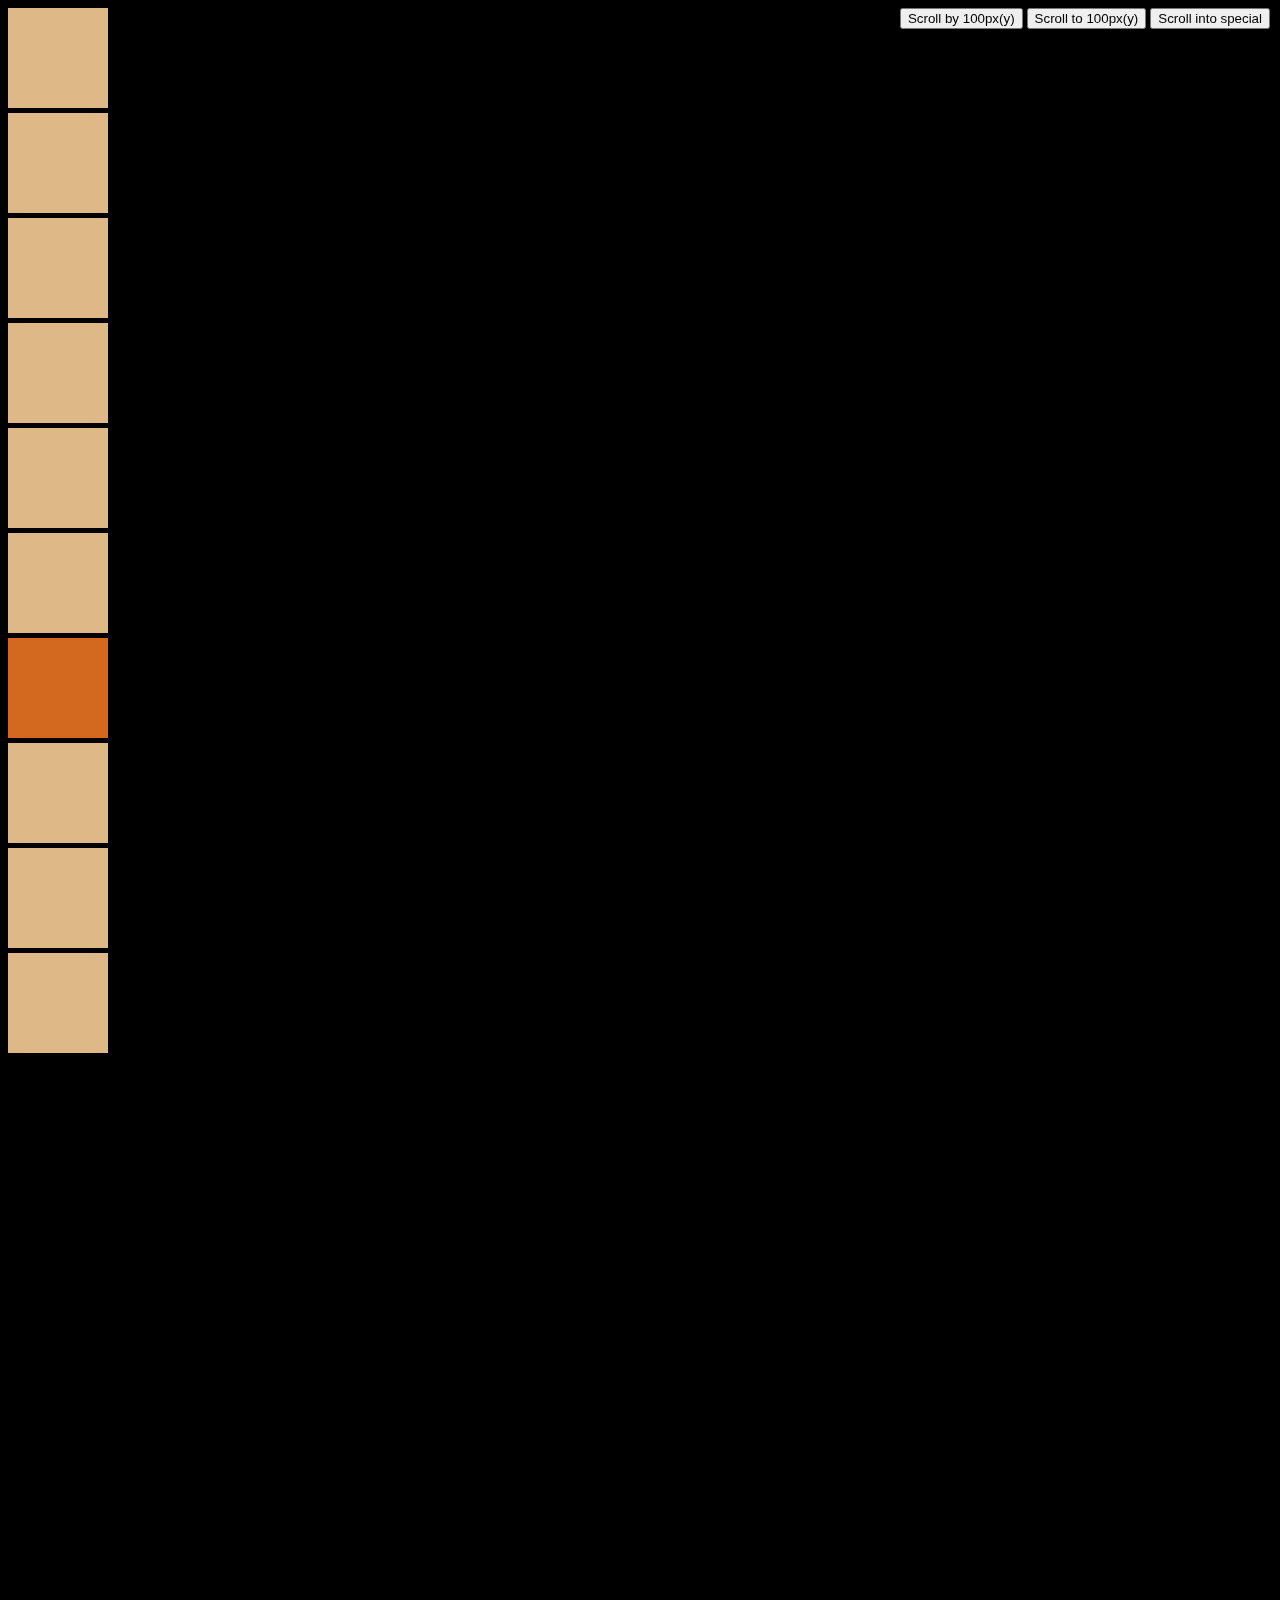
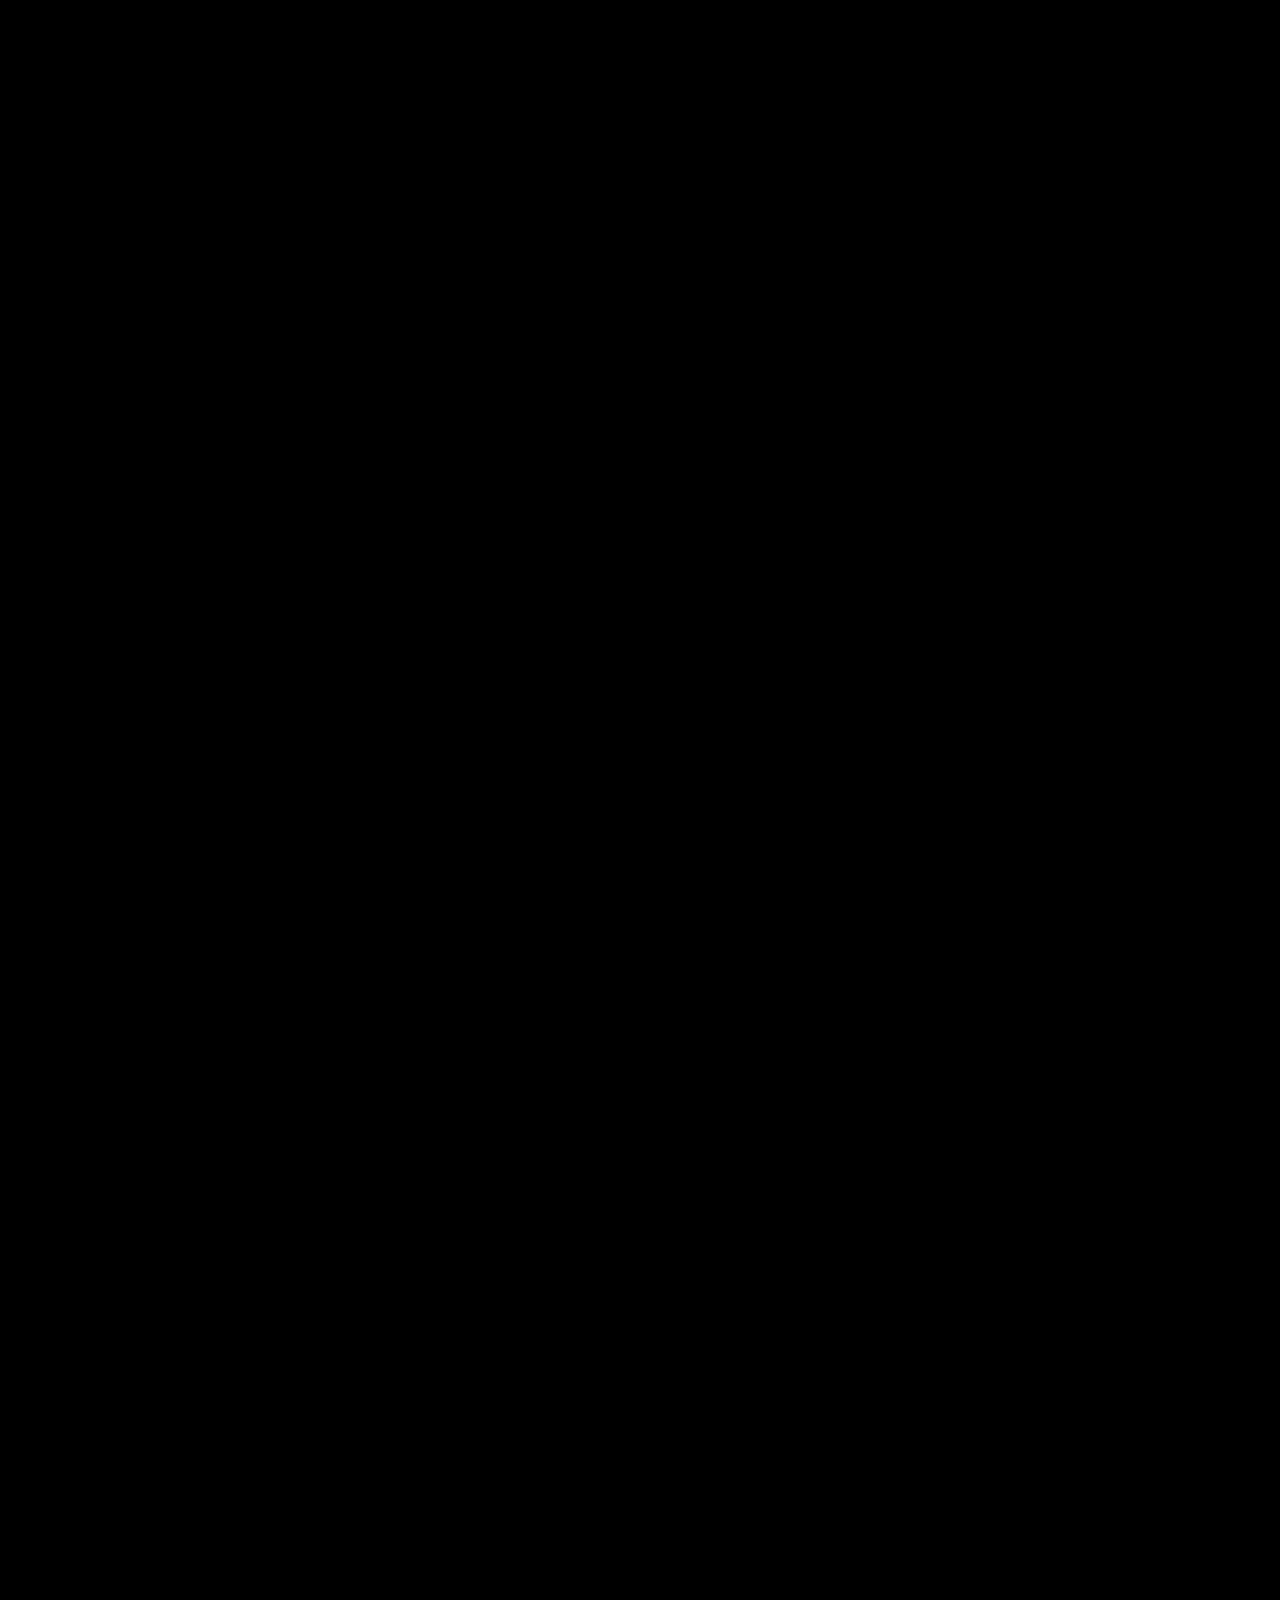
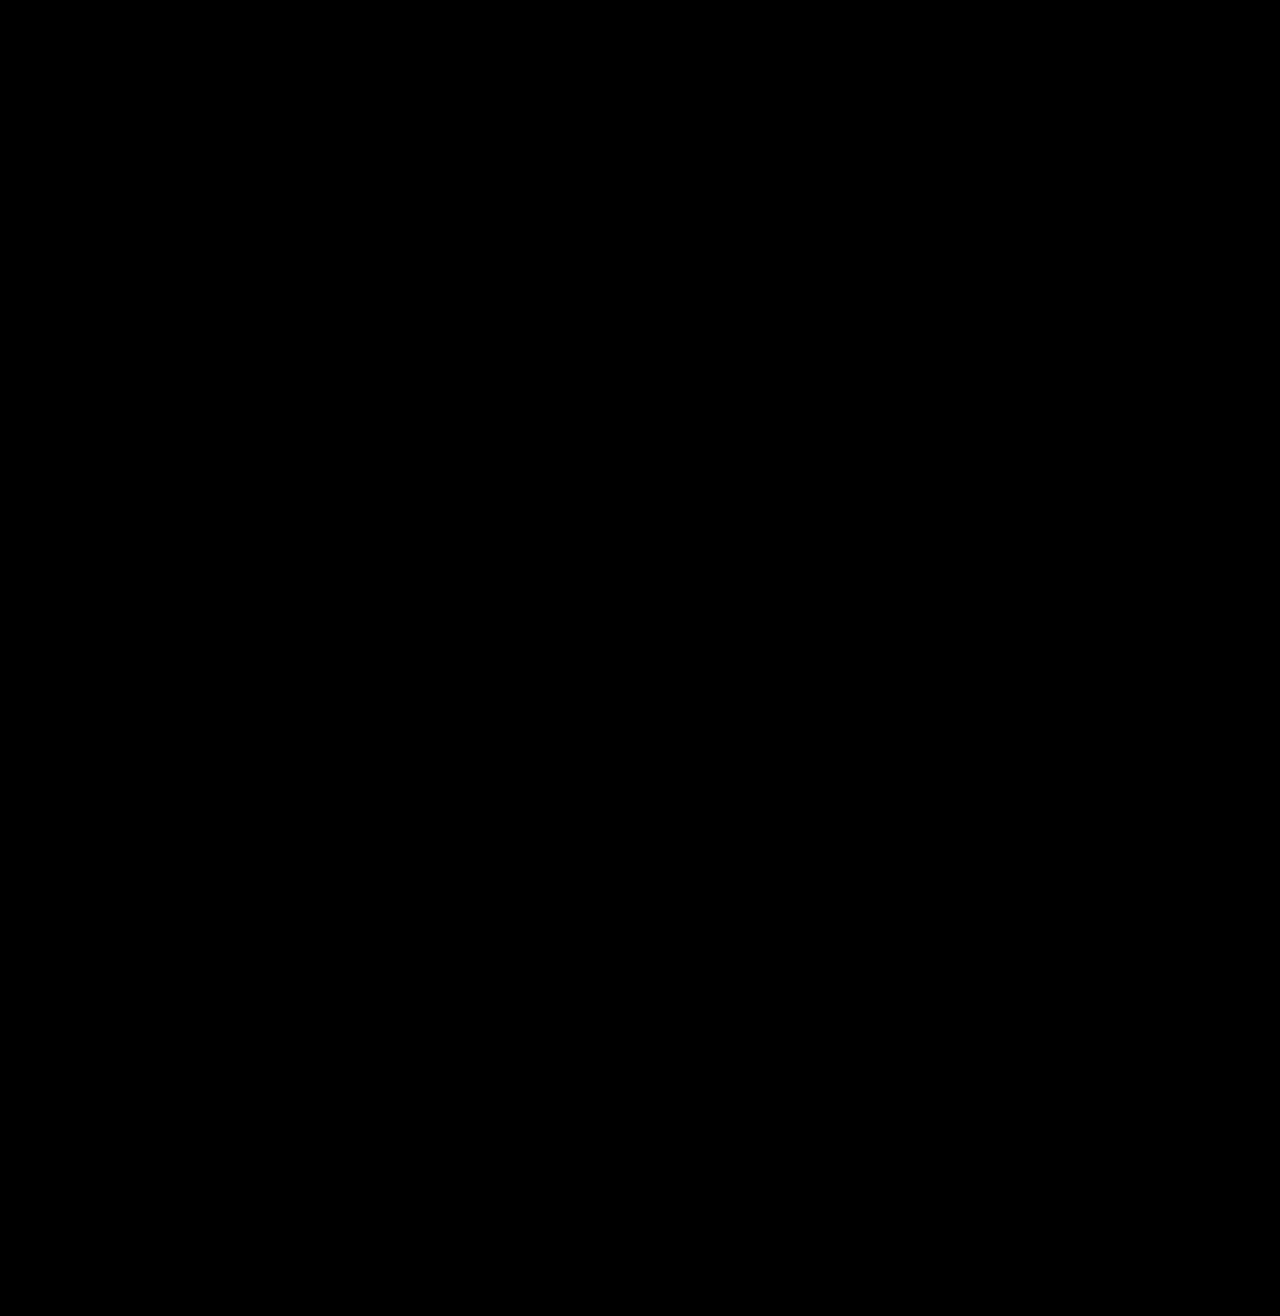
<file: 브라우저/index.html>
<!DOCTYPE html>
<html lang="en">
  <head>
    <meta charset="UTF-8" />
    <meta http-equiv="X-UA-Compatible" content="IE=edge" />
    <meta name="viewport" content="width=device-width, initial-scale=1.0" />
    <title>Document</title>
    <style>
      body {
        background-color: black;
        height: 500vh;
        /* overflow:hidden; */
      }
      div {
        background-color: burlywood;
        width: 100px;
        height: 100px;
        margin-bottom: 5px;
      }
      div:nth-child(8) {
        background-color: chocolate;
      }
      section {
        right: 10px;
        position: fixed;
      }
    </style>
  </head>
  <body>
    <section class="button">
      <button>Scroll by 100px(y)</button>
      <button>Scroll to 100px(y)</button>
      <button>Scroll into special</button>
    </section>
    <div></div>
    <div></div>
    <div></div>
    <div></div>
    <div></div>
    <div></div>
    <div class="click"></div>
    <div></div>
    <div></div>
    <div></div>

    <script>
      const box = document.querySelectorAll("button");
      const click = document.querySelector(".click");

      function boxEvent(event) {
        const scroll = event.target;
        switch (scroll) {
          case box[0]:
            window.scrollBy({ top: 100, left: 0, behavior: "smooth" });
            break;
          case box[1]:
            window.scrollTo(0, 0);
            break;
          case box[2]:
            click.scrollIntoView();
            break;
        }
      }
      box.forEach((target) => {
        target.addEventListener("click", boxEvent);
      });
    </script>
  </body>
</html>
</file>
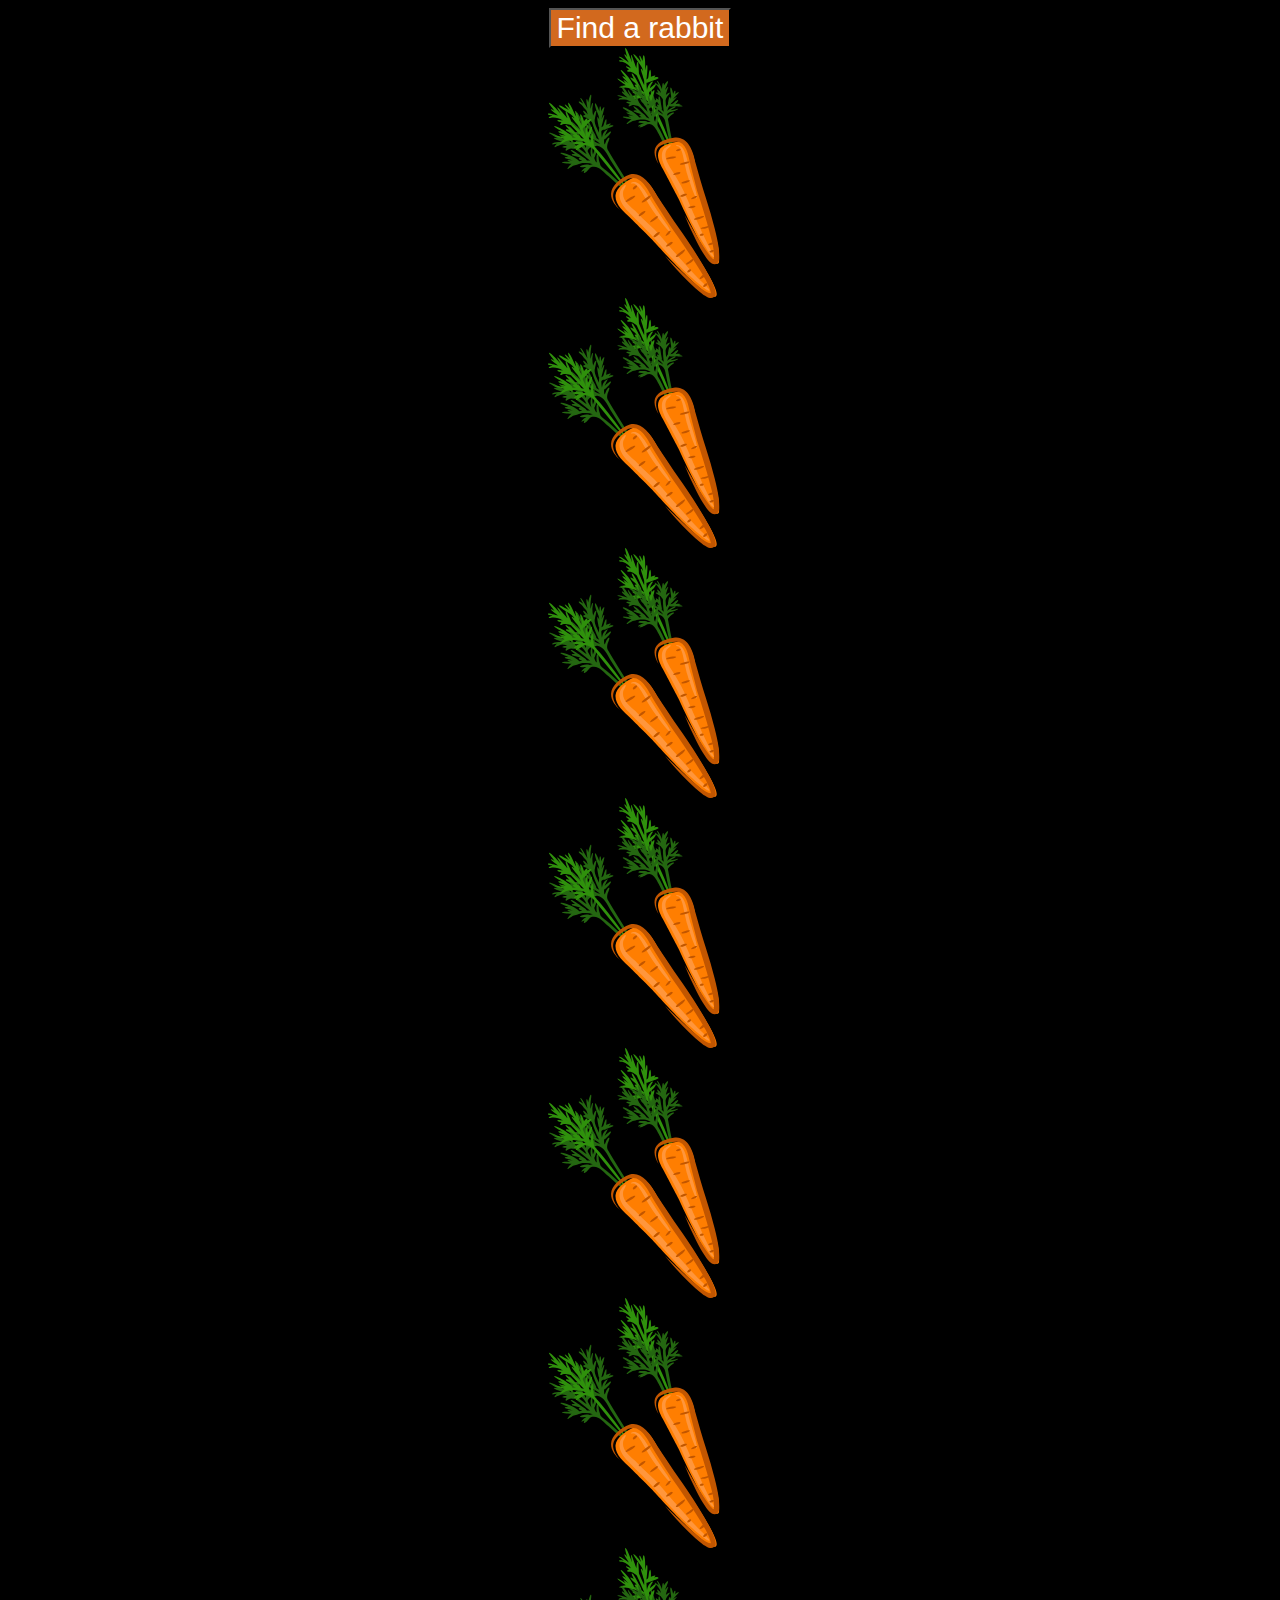
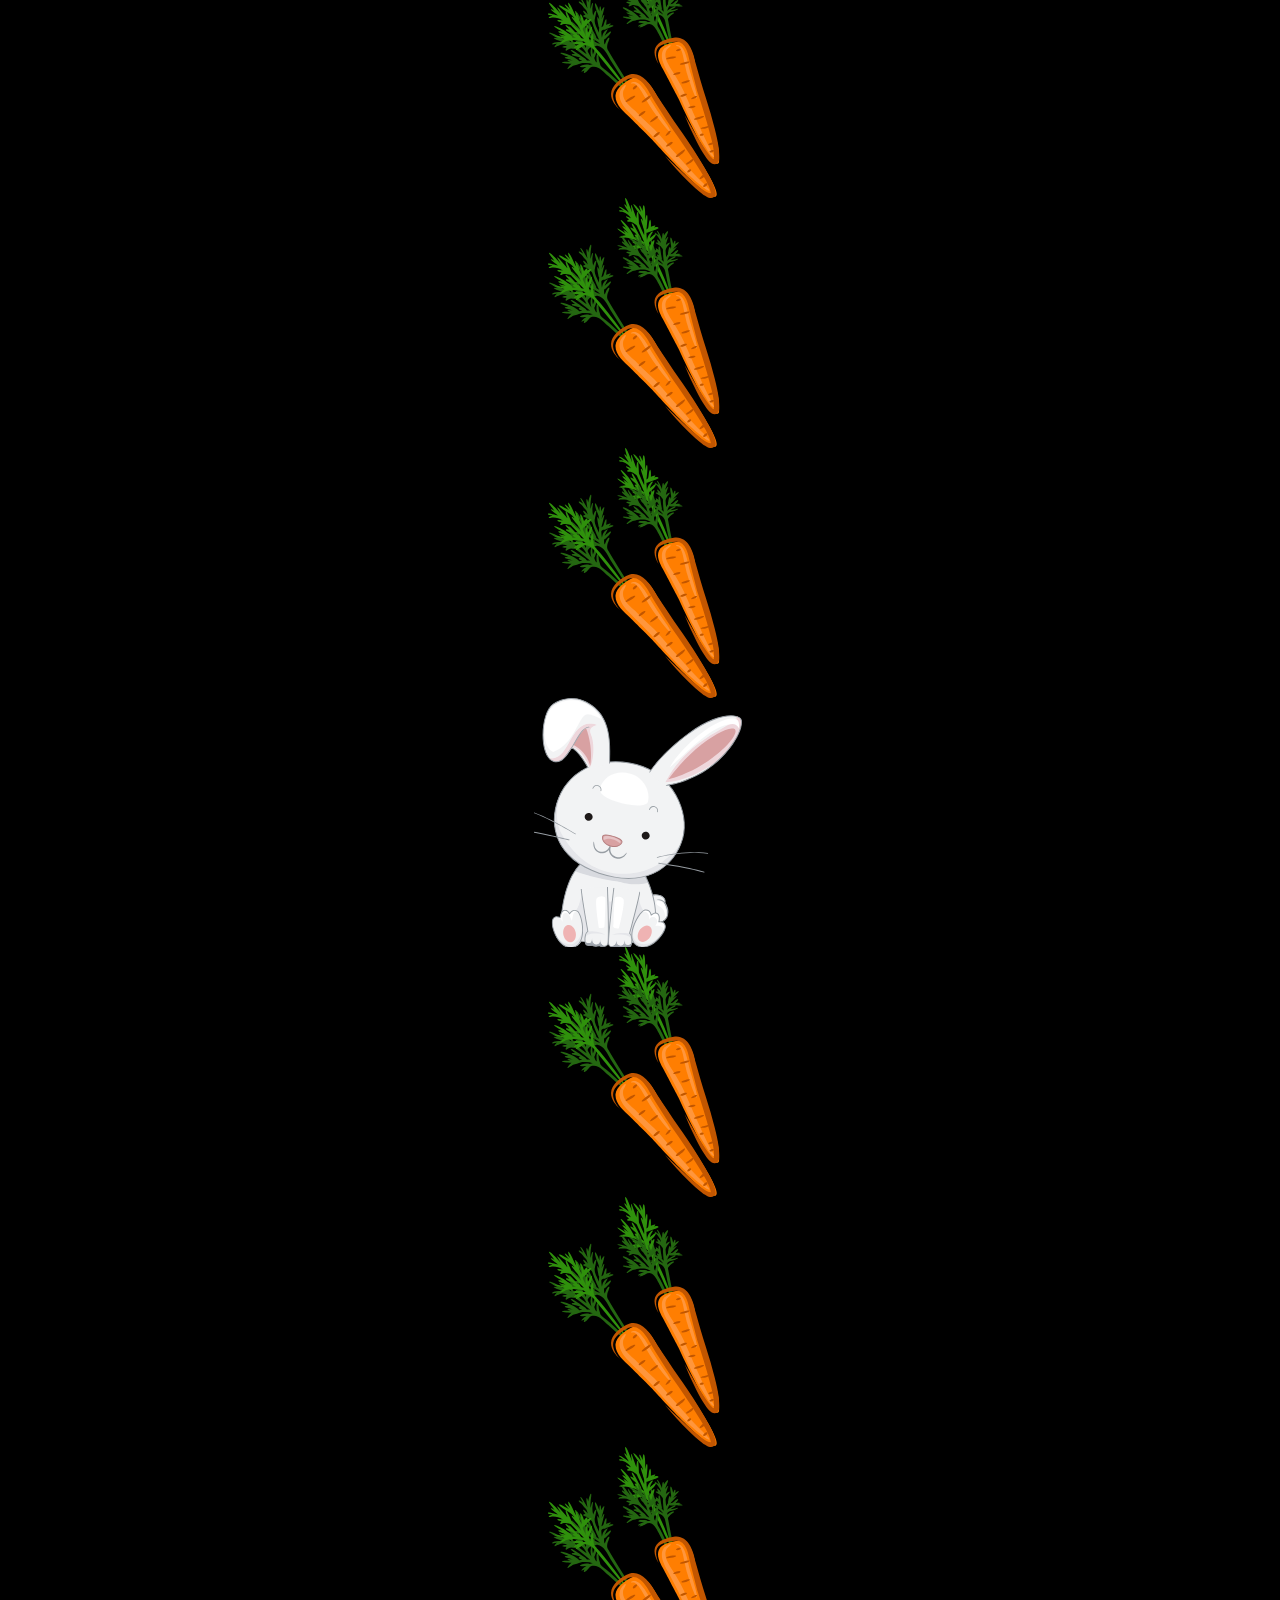
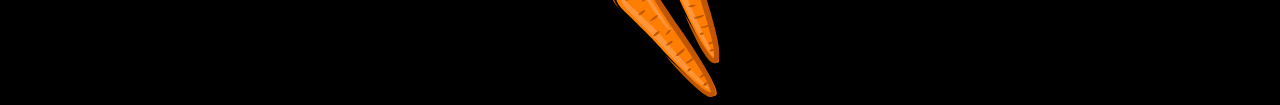
<file: 브라우저/rabbits/index.html>
<!DOCTYPE html>
<html lang="en">
  <head>
    <meta charset="UTF-8" />
    <meta name="viewport" content="width=device-width, initial-scale=1.0" />
    <title>Scroll</title>
    <style>
      body {
        background-color: black;
      }
      button {
        display: block;
        margin: auto;
        font-size: 30px;
        background-color: chocolate;
        color: white;
        outline: none;
        cursor: pointer;
      }
      img {
        margin: auto;

        display: block;
      }
    </style>
  </head>
  <body>
    <button>Find a rabbit</button>
    <img src="./img/carrot.png" alt="" />
    <img src="./img/carrot.png" alt="" />
    <img src="./img/carrot.png" alt="" />
    <img src="./img/carrot.png" alt="" />
    <img src="./img/carrot.png" alt="" />
    <img src="./img/carrot.png" alt="" />
    <img src="./img/carrot.png" alt="" />
    <img src="./img/carrot.png" alt="" />
    <img src="./img/carrot.png" alt="" />
    <img id="rabbit" src="./img/rabbit.png" alt="rabbit" />
    <img src="./img/carrot.png" alt="" />
    <img src="./img/carrot.png" alt="" />
    <img src="./img/carrot.png" alt="" />

    <script>
      const button = document.querySelector("button");
      const rabbit = document.querySelector("#rabbit");

      const coordinate = rabbit.getBoundingClientRect();
      console.log(coordinate);
      button.addEventListener("click", (event) => {
        rabbit.scrollIntoView({ behavior: "smooth", block: "center" });
      });
    </script>
  </body>
</html>
</file>
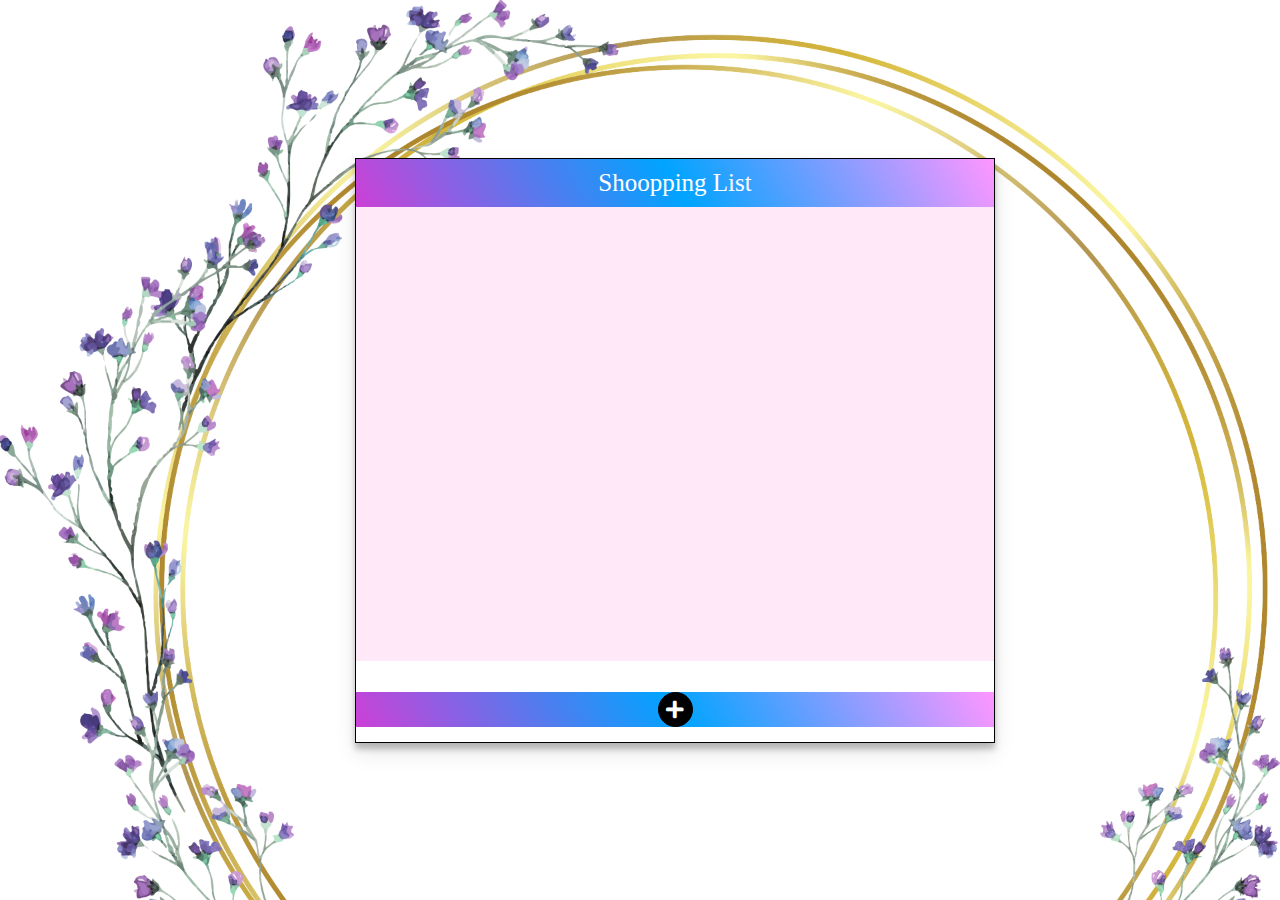
<file: 브라우저/shooppingList/index.html>
<!DOCTYPE html>
<html lang="ko">
  <head>
    <meta charset="UTF-8" />
    <meta http-equiv="X-UA-Compatible" content="IE=edge" />
    <meta name="viewport" content="width=device-width, initial-scale=1.0" />
    <link rel="stylesheet" href="./style.css" />
    <script src="script.js" defer></script>
    <title>Document</title>
    <link
      rel="stylesheet"
      href="https://cdnjs.cloudflare.com/ajax/libs/font-awesome/5.15.4/css/all.min.css"
    />
  </head>
  <body>
    <div class="shoopingApp">
      <header class="shoopingApp-title">Shoopping List</header>
      <main class="shoopingApp-content"></main>
      <div>
        <form>
          <input type="text" />
          <footer class="shoopingApp__footer">
            <div class="shoopingApp__footer-saveBtn">
              <i class="fas fa-plus"></i>
            </div>
          </footer>
        </form>
      </div>
    </div>
  </body>
</html>
</file>
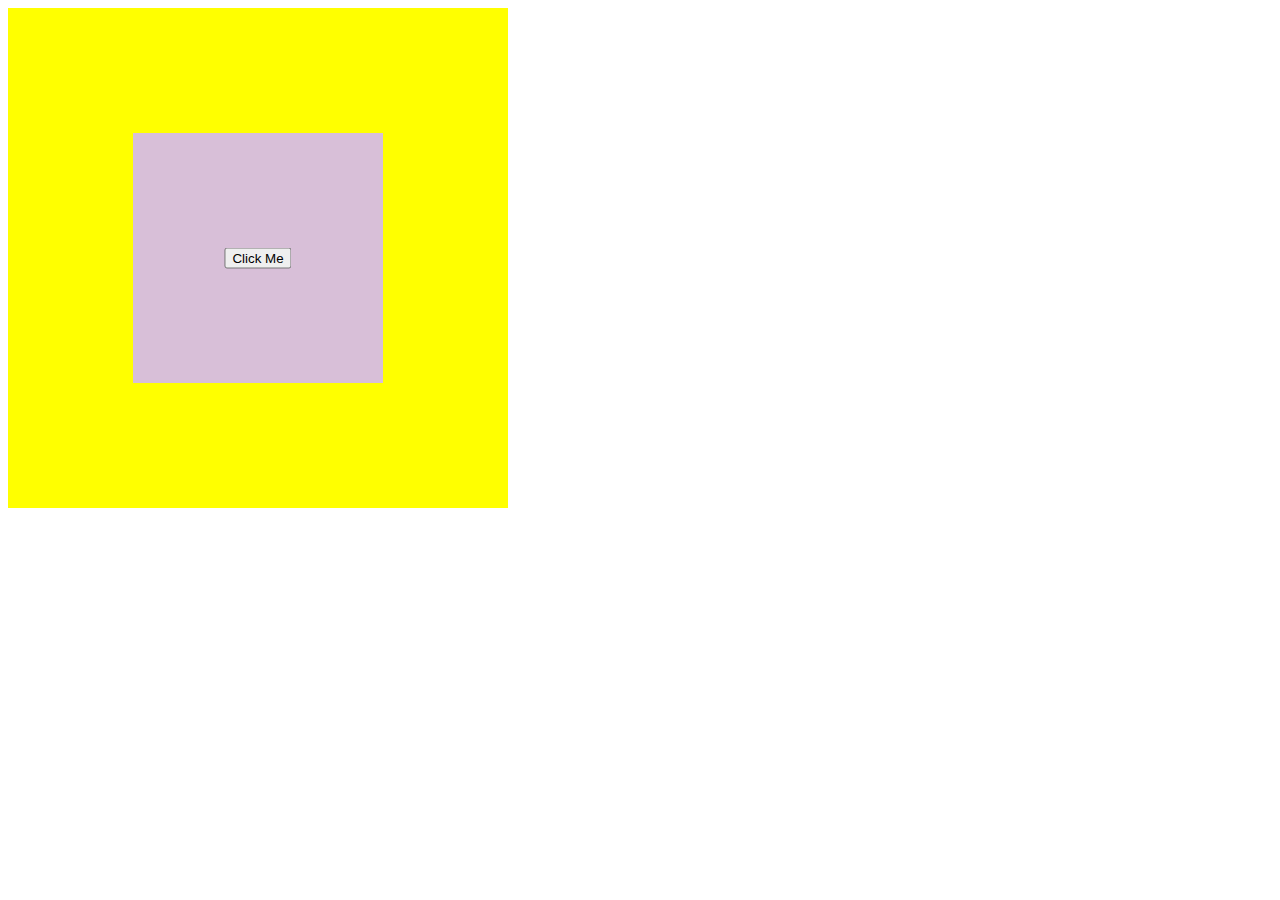
<file: 브라우저/event/event-capture.html>
<!DOCTYPE html>
<html lang="en">
  <head>
    <meta charset="UTF-8" />
    <meta name="viewport" content="width=device-width, initial-scale=1.0" />
    <title>Document</title>
    <style>
      .outer {
        width: 500px;
        height: 500px;
        background-color: yellow;
      }

      .middle {
        width: 50%;
        height: 50%;
        margin: auto;
        background-color: thistle;
        transform: translateY(50%);
      }

      button {
        position: relative;
        top: 50%;
        left: 50%;
        transform: translate(-50%, -50%);
      }
    </style>
  </head>
  <body>
    <div class="outer">
      <div class="middle">
        <button>Click Me</button>
      </div>
    </div>
    <script>
      const outer = document.querySelector('.outer');
      const middle = document.querySelector('.middle');
      const button = document.querySelector('button');

      outer.addEventListener('click', event => {
        if (event.target !== event.currentTarget) {
          return;
        }
        console.log(`outer: ${event.currentTarget}, ${event.target}`);
      });
      middle.addEventListener('click', event => {
        if (event.target !== event.currentTarget) {
          return;
        }
        console.log(`middle ${event.currentTarget}, ${event.target}`);
      });
      button.addEventListener('click', event => {
        console.log(`button1 ${event.currentTarget}, ${event.target}`);
      });
      button.addEventListener('click', event => {
        console.log(`button2 ${event.currentTarget}, ${event.target}`);
      });
    </script>
  </body>
</html>
</file>
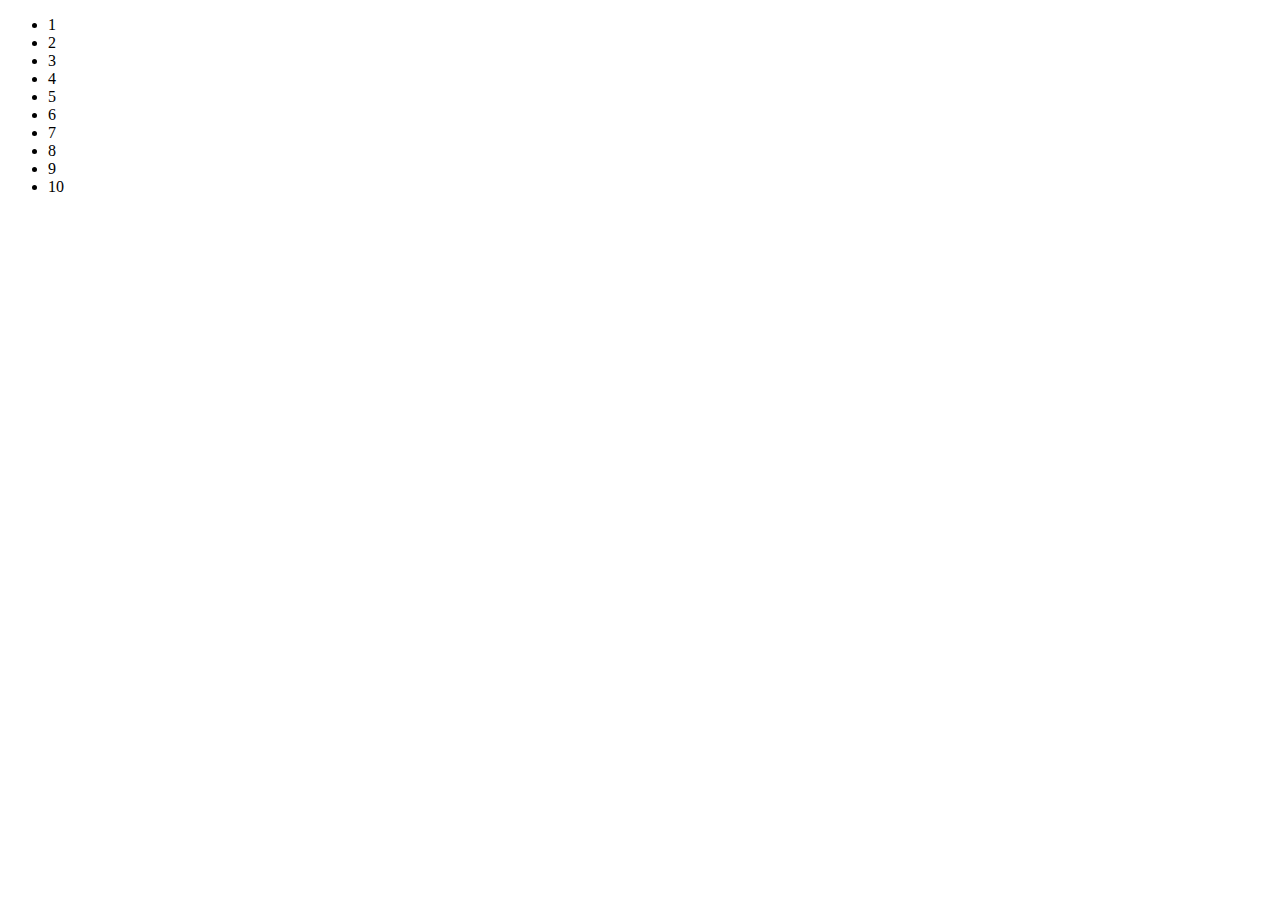
<file: 브라우저/event/event-delegation.html>
<!DOCTYPE html>
<html lang="en">
  <head>
    <meta charset="UTF-8" />
    <meta name="viewport" content="width=device-width, initial-scale=1.0" />
    <title>Document</title>
    <style>
      .selected {
        background-color: yellow;
      }
    </style>
  </head>
  <body>
    <ul data-target-id="0">
      <li>1</li>
      <li>2</li>
      <li>3</li>
      <li>4</li>
      <li>5</li>
      <li>6</li>
      <li>7</li>
      <li>8</li>
      <li>9</li>
      <li>10</li>
    </ul>
    <script>
      // Bad
      // const lis = document.querySelectorAll('li');
      // lis.forEach(li => {
      //   li.addEventListener('click', () => {
      //     li.classList.add('selected');
      //   });
      // });

      // Coooooooool 🙌
      const ul = document.querySelector("ul");
      ul.addEventListener("click", (event) => {
        const selected = document.querySelector(".selected");
        if (selected) {
          selected.classList.remove("selected");
        }
        if (event.target.tagName == "LI") {
          event.target.classList.add("selected");
        }
      });
      console.log(ul.dataset.targetId);
    </script>
  </body>
</html>
</file>
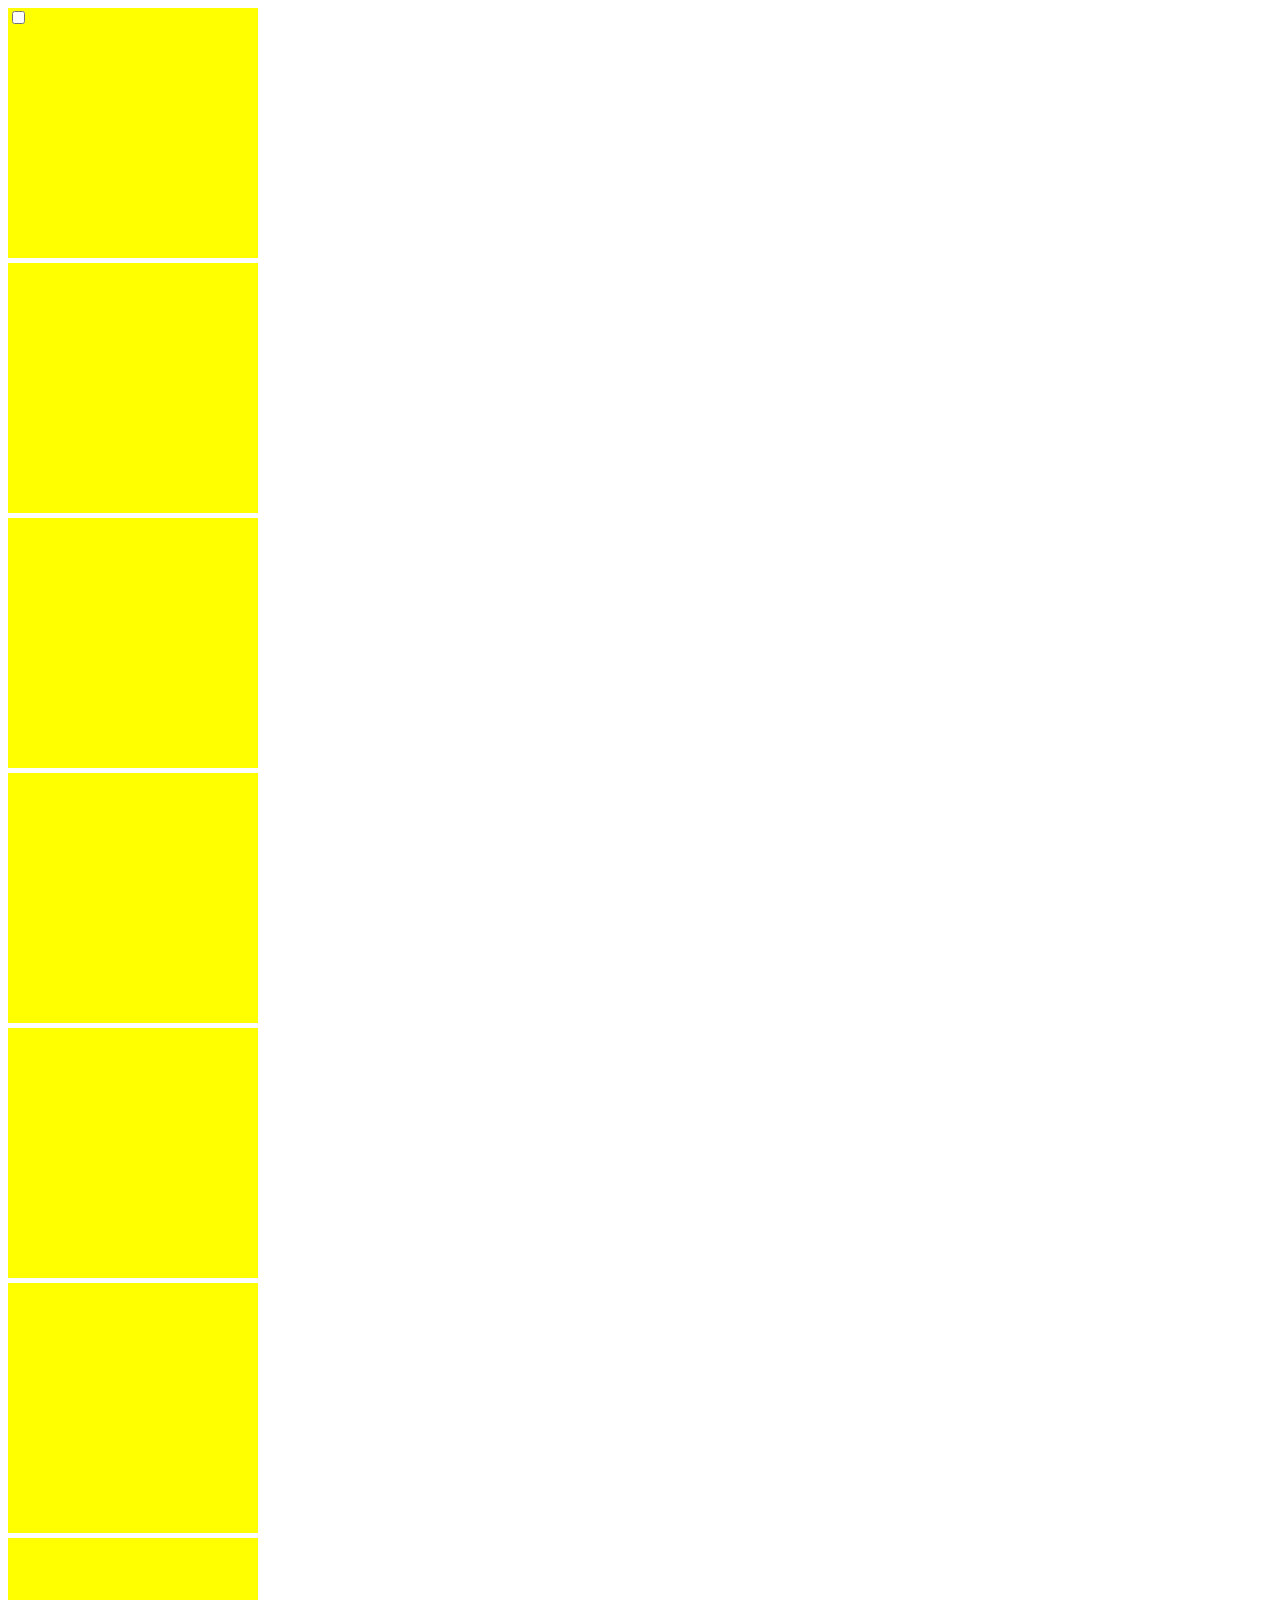
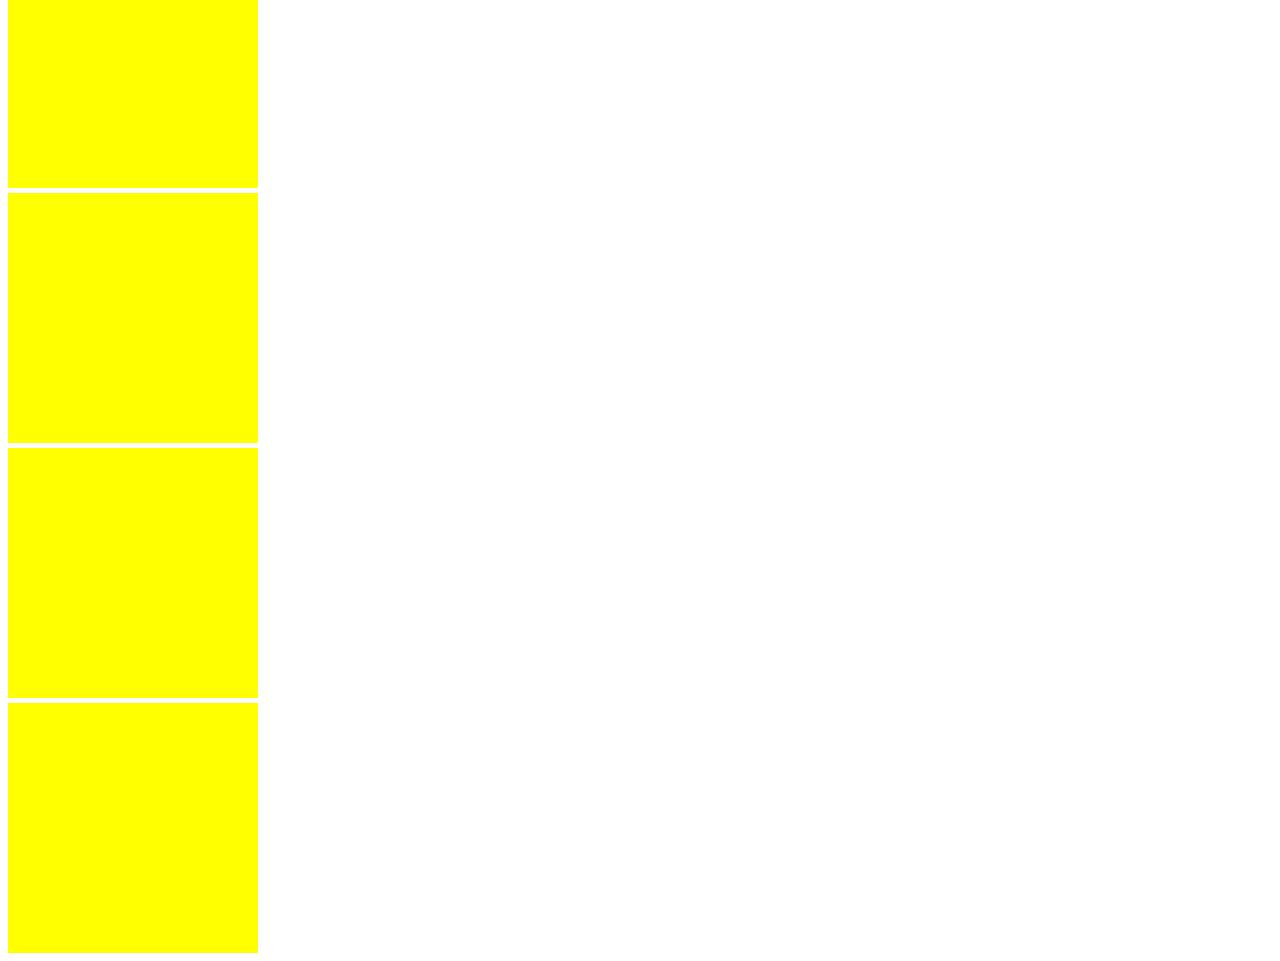
<file: 브라우저/event/event-prevent.html>
<!DOCTYPE html>
<html lang="en">
  <head>
    <meta charset="UTF-8" />
    <meta name="viewport" content="width=device-width, initial-scale=1.0" />
    <title>Document</title>
    <style>
      div {
        width: 250px;
        height: 250px;
        background-color: yellow;
        margin-bottom: 5px;
      }
    </style>
  </head>
  <body>
    <div>
      <input type="checkbox" />
    </div>
    <div></div>
    <div></div>
    <div></div>
    <div></div>
    <div></div>
    <div></div>
    <div></div>
    <div></div>
    <div></div>
    <script>
      document.addEventListener('wheel', event => {
        console.log('scrolling');
        event.preventDefault();
      });
      const checkbox = document.querySelector('input');
      checkbox.addEventListener('click', event => {
        // long
        console.log('checked');
        event.preventDefault();
      });
    </script>
  </body>
</html>
</file>
<file: 브라우저/shooppingList/style.css>
* {
  box-sizing: border-box;
}

body {
  height: 100vh;
  margin: 0;
  background-image: url("./img/flowers-6601327.png");
  background-repeat: no-repeat;
  background-size: 100vw auto;

  display: flex;
  text-align: center;
  justify-content: center;
  align-items: center;
}

.shoopingApp {
  display: flex;
  flex-direction: column;
  flex-wrap: nowrap;
  width: 50vw;
  height: 65vh;
  box-shadow: 0 10px 20px rgba(0, 0, 0, 0.1), 0 6px 6px rgba(0, 0, 0, 0.23);
  border: 1px solid;
  transform: translateX(35px);
}

.shoopingApp-title {
  text-align: center;
  font-size: 25px;
  font-weight: 400;
  color: white;
  padding: 10px 0;
  background: linear-gradient(60deg, #cc40d6, #00a4ff, rgb(255, 150, 255));
}
.shoopingApp-content {
  height: 78%;
  overflow-y: auto;
  background-color: #ffe8f7;
}
.shoopingApp-content li {
  display: flex;
  align-items: center;
  justify-content: space-between;
  padding: 15px 5px;
  font-size: 20px;
}
.shoopingApp-content li i {
  cursor: pointer;
  transition: transform 0.3s ease-in-out;
}
.shoopingApp-content li i:hover {
  color: red;
  transform: scale(1.1);
}
.shoopingApp__footer {
  display: flex;
  justify-content: center;
  align-items: center;
  height: 100%;
  background: linear-gradient(60deg, #cc40d6, #00a4ff, rgb(255, 150, 255));
}
.shoopingApp__footer-saveBtn {
  background-color: black;
  color: white;
  top: 5px;
  width: 35px;
  height: 35px;
  border: 1px solid black;
  display: flex;
  justify-content: center;
  align-items: center;
  border-radius: 50%;
  transition: transform 0.3s ease-in;
  cursor: pointer;
}
.shoopingApp__footer-saveBtn:hover {
  transform: scale(1.1);
}
.shoopingApp__footer-saveBtn i {
  font-size: 20px;
}

input {
  padding: 8px;
  width: 100%;
  border: none;
  outline: none;
}
</file>
